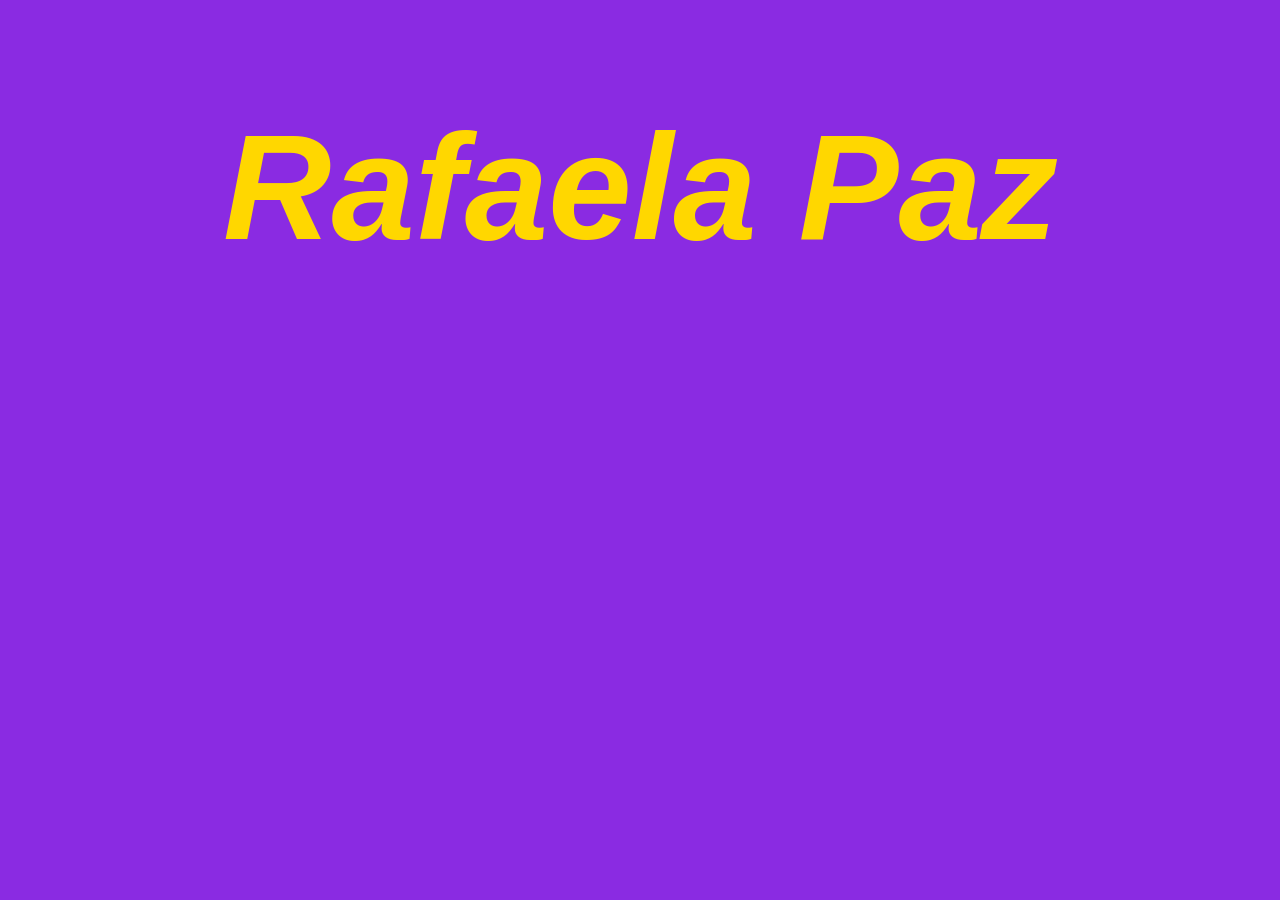
<file: index.html>
<!DOCTYPE html>
<html lang="en">
<head>
    <meta charset="UTF-8">
    <meta name="viewport" content="width=device-width, initial-scale=1.0">
    <title>Document</title>
    <link rel="stylesheet" href="style.css">
</head>
<body>
    <h1>Rafaela Paz</h1>
</body>
</html>
</file>
<file: style.css>
body{
    background-color: blueviolet;
    font-family: Arial, Helvetica, sans-serif;
}
h1{
    color:gold;
    text-align:center;
    font-size: 150px;
    font-style:italic;
}
</file>
